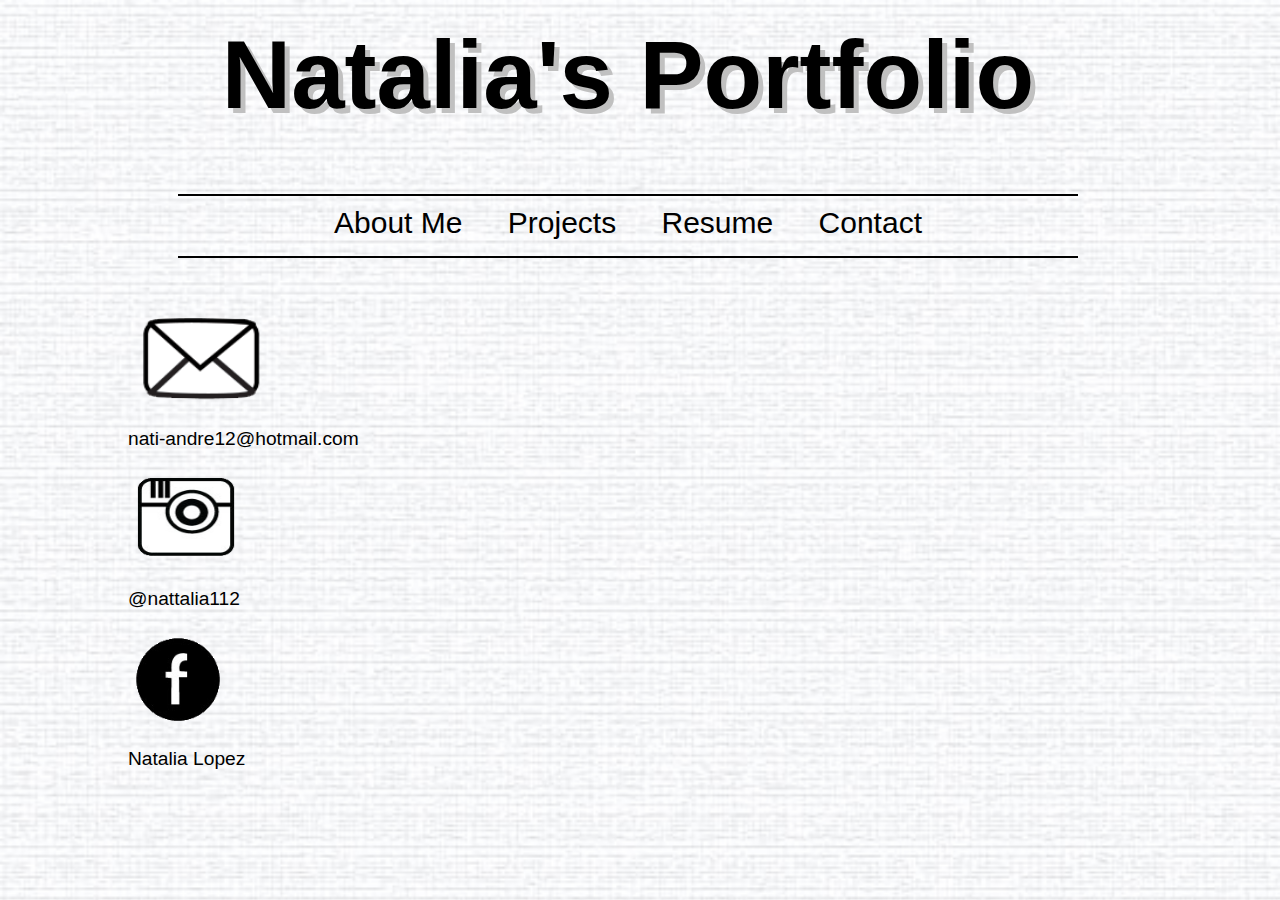
<file: contact.html>
<DOCTYPE html>
<html>
    <head>
         <!--       fav link       -->
        <link rel="shortcut icon" href="favicon.gif">
        <meta charset="utf-8">
        <title> Natalia's Portfolio</title> 
        <h1 id="title"> Natalia's Portfolio </h1>
                <link type="text/css" rel="stylesheet" href="assets/css/portfoliostyle.css"
              media="screen">
    </head>
    
    <body id="home">
        <nav class="navtab">
            <ul>
                <li><a href= "aboutme.html">About Me</a></li>
                <li><a href="index.html">Projects</a></li>
                <li><a href="resume.html">Resume</a></li>
                <li><a href="contact.html">Contact</a></li>
            </ul>
        </nav>
        
        <div id="contact">
            <img src="assets/media/mail.png" alt="Me" style="height:100px; width:150px;">
            <p>nati-andre12@hotmail.com</p>
        </div>
        
        <div id="contact1">
            <img src="assets/media/insta.png" alt="Me" style="height:100px; width:120px;">
            <p> @nattalia112</p>
        </div>
        
        <div id="contact">
            <img src="assets/media/fb.png" alt="Me" style="height:100px; width:100px;">
            <p>Natalia Lopez</p>
        </div>
    </body>
</html>
</file>
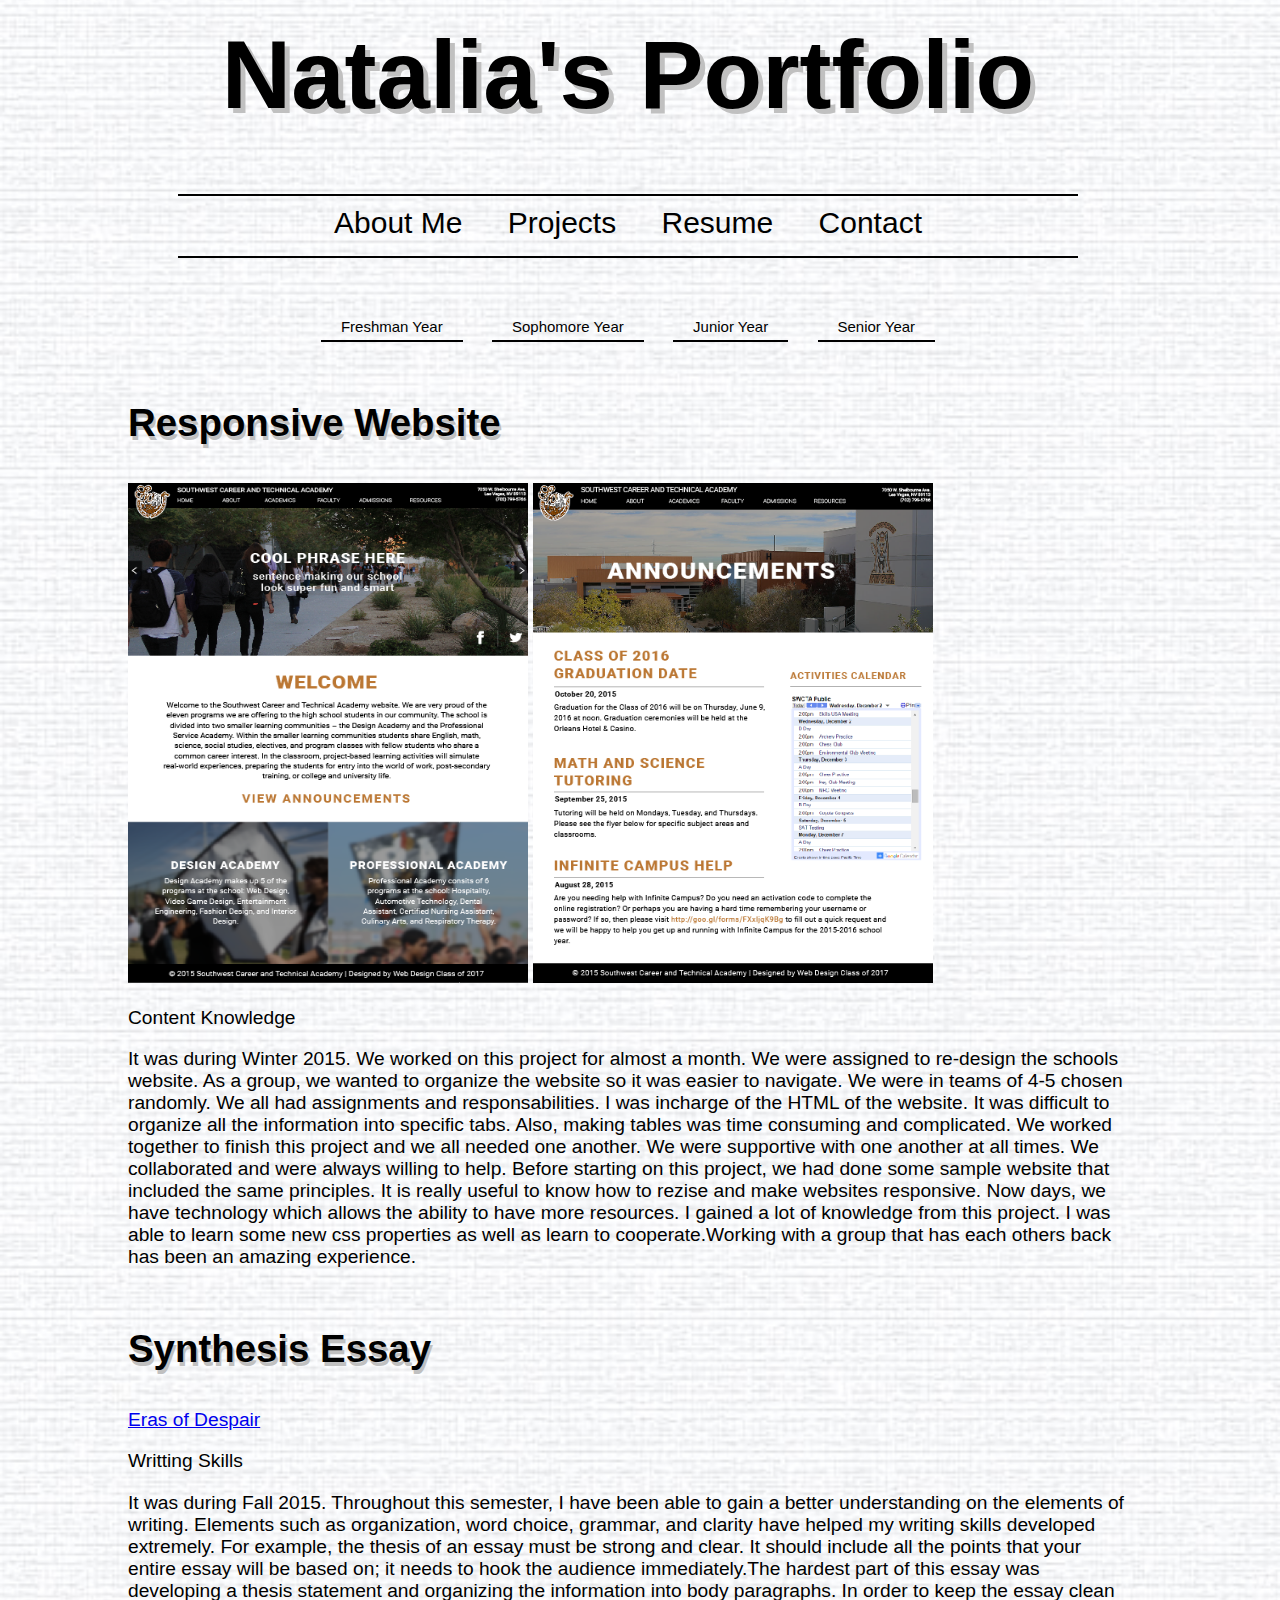
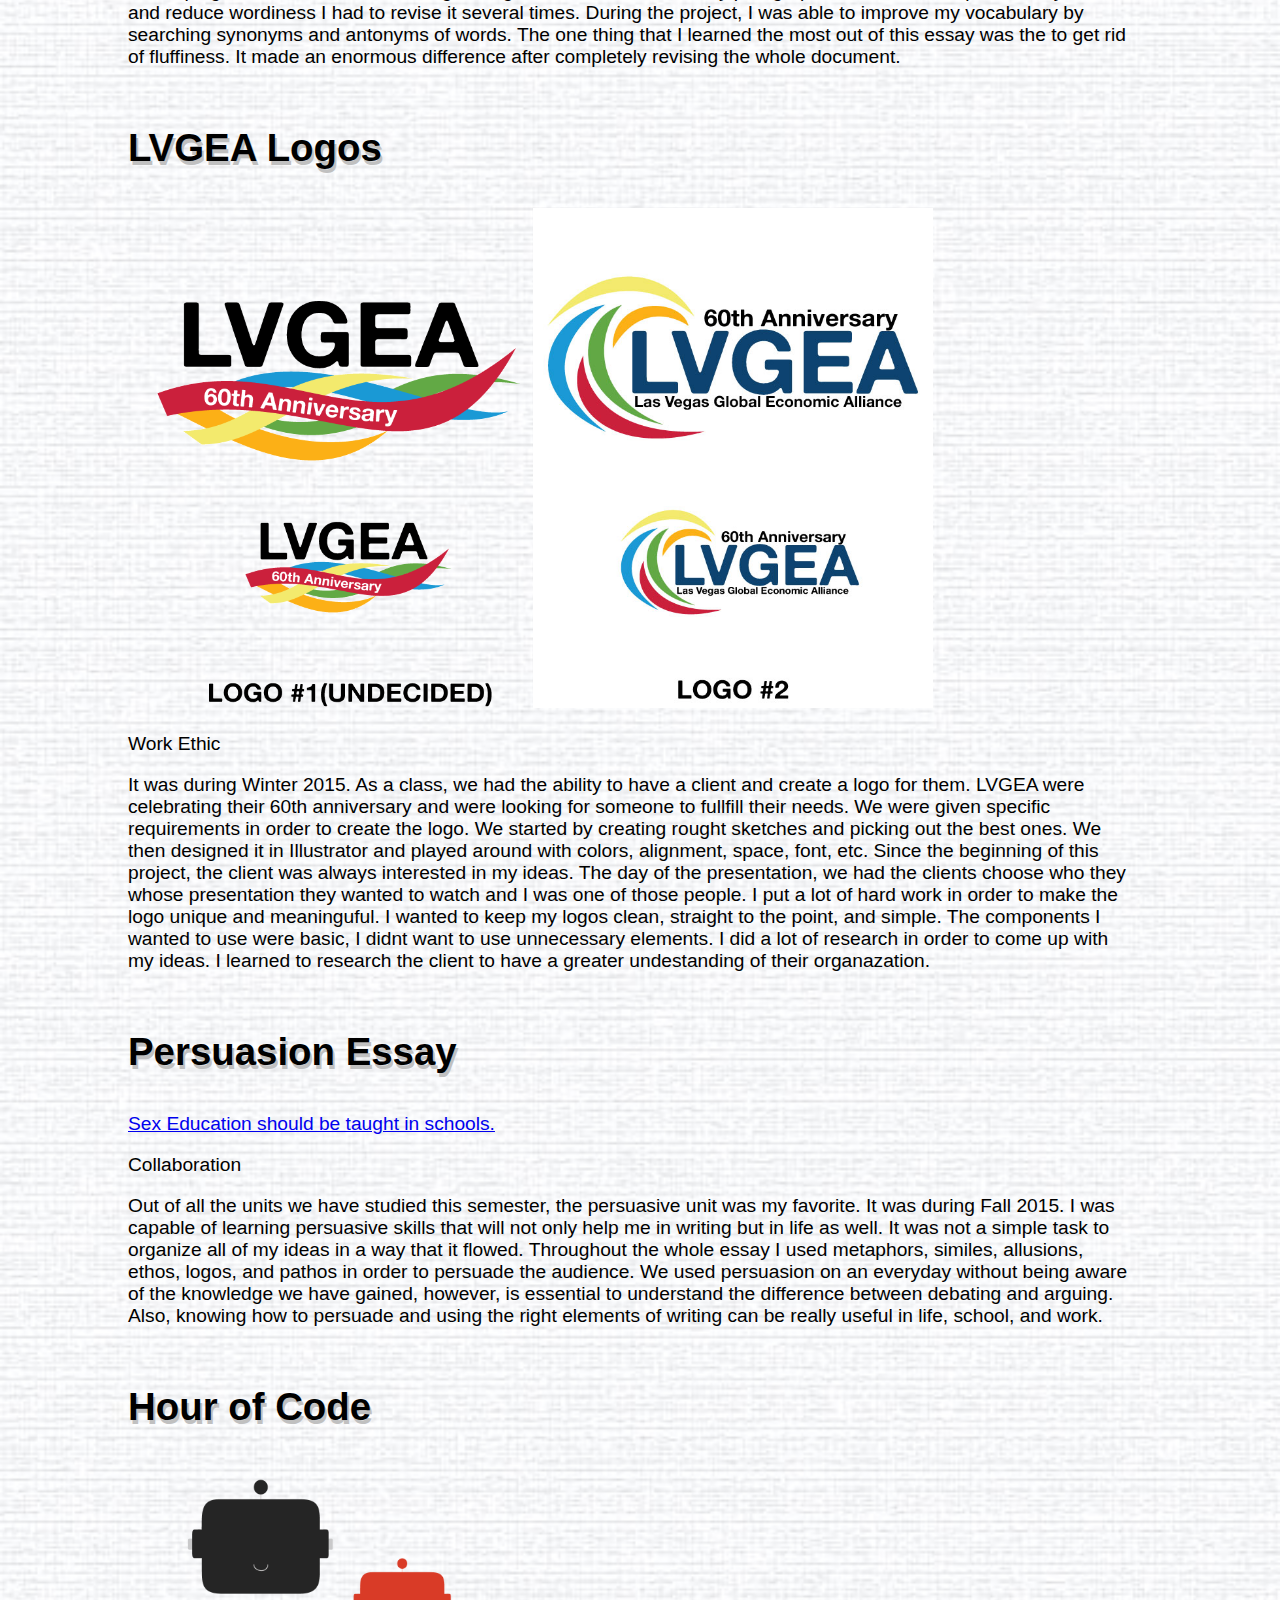
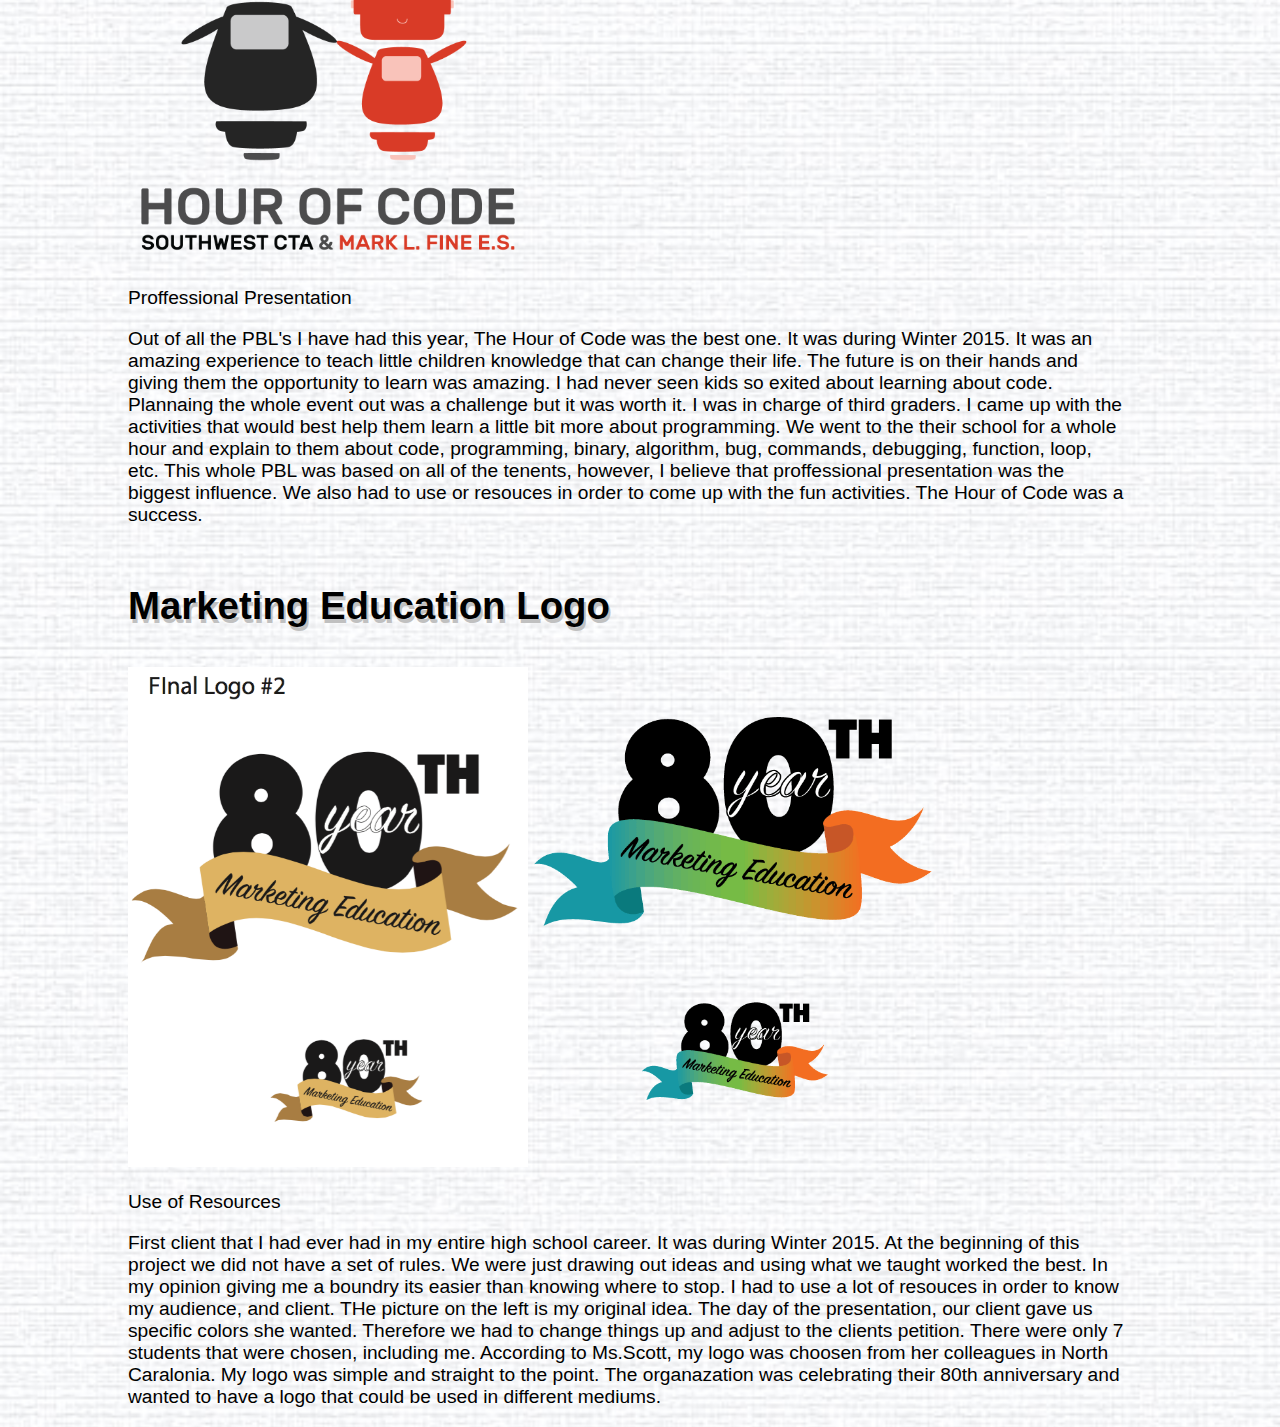
<file: junior.html>
<DOCTYPE html>
<html>
    <head>
         <!--       fav link       -->
        <link rel="shortcut icon" href="favicon.gif">
        <meta charset="utf-8">
        <title> Natalia's Portfolio</title> 
        <h1 id="title"> Natalia's Portfolio </h1>
                <link type="text/css" rel="stylesheet" href="assets/css/portfoliostyle.css"
              media="screen">
    </head>
    
    <body id="home">
        <nav class="navtab">
            <ul>
                <li><a href= "aboutme.html">About Me</a></li>
                <li><a href="index.html">Projects</a></li>
                <li><a href="resume.html">Resume</a></li>
                <li><a href="contact.html">Contact</a></li>
            </ul>
        </nav>
        
        <nav class="projects">
            <ul>
                <li><a href= "index.html">Freshman Year</a></li>
                <li><a href= "sophomore.html">Sophomore Year</a></li>
                <li><a href="junior.html">Junior Year</a></li>
                <li><a href= "senior.html">Senior Year</a></li>
            </ul>
        </nav>
        
         <div>
            <h3>Responsive Website</h3>
            <img src="assets/media/Website.png" alt="Me" style="height:500px; width:400px;" id="website">
             <img src="assets/media/Website%202.png" alt="Me" style="height:500px; width:400px;" id="website">
             <p>Content Knowledge</p>
            <p>It was during Winter 2015. We worked on this project for almost a month. We were assigned to re-design the schools website. As a group, we wanted to organize the website so it was easier to navigate. We were in teams of 4-5 chosen randomly. We all had assignments and responsabilities. I was incharge of the HTML of the website. It was difficult to organize all the information into specific tabs. Also, making tables was  time consuming and complicated. We worked together to finish this project and we all needed one another. We were supportive with one another at all times. We collaborated and were always willing to help. Before starting on this project, we had done some sample website that included the same principles. It is really useful to know how to rezise and make websites responsive. Now days, we have technology which allows the ability to have more resources. I gained a lot of knowledge from this project. I was able to learn some new css properties as well as learn to cooperate.Working with a group that has each others back has been an amazing experience.
            </p>
        </div>
        
        <div>
            <h3>Synthesis Essay</h3>
            <a href="P1_Lopez_Becerra_Torres_SynthesisEssay.pdf">Eras of Despair</a>
            <p>Writting Skills</p>
            <p>It was during Fall 2015. Throughout this semester, I have been able to gain a better understanding on the elements of writing. Elements such as organization, word choice, grammar, and clarity have helped my writing skills developed extremely. For example, the thesis of an essay must be strong and clear. It should include all the points that your entire essay will be based on; it needs to hook the audience immediately.The hardest part of this essay was developing a thesis statement and organizing the information into body paragraphs. In order to keep the essay clean and reduce wordiness I had to revise it several times. During the project, I was able to improve my vocabulary by searching synonyms and antonyms of words. The one thing that I learned the most out of this essay was the to get rid of fluffiness. It made an enormous difference after completely revising the whole document. 
            </p>
        </div>
        
        <div>
            <h3>LVGEA Logos</h3>
            <img src="assets/media/LVGEA%201.gif" alt="Me" style="height:500px; width:400px;" id="LVGEA Logo">
             <img src="assets/media/LVGEA%202.jpg" alt="Me" style="height:500px; width:400px;" id="LVGEA Logo">
            <p>Work Ethic</p>
            <p>It was during Winter 2015. As a class, we had the ability to have a client and create a logo for them. LVGEA were celebrating their 60th anniversary and were looking for someone to fullfill their needs. We were given specific requirements in order to create the logo. We started by creating rought sketches and picking out the best ones. We then designed it in Illustrator and played around with colors, alignment, space, font, etc. Since the beginning of this project, the client was always interested in my ideas. The day of the presentation, we had the clients choose who they whose presentation they wanted to watch and I was one of those people. I put a lot of hard work in order to make the logo unique and meaninguful. I wanted to keep my logos clean, straight to the point, and simple. The components I wanted to use were basic, I didnt want to use unnecessary elements. I did a lot of research in order to come up with my ideas. I learned to research the client to have a greater undestanding of their organazation. 
            </p>
        </div>
        
        <div>
            <h3>Persuasion Essay</h3>
            <a href="P1_Lopez_Torres_PersuasionProject_FinalDraft.pdf">Sex Education should be taught in schools. </a>
            <p>Collaboration</p>
            <p>Out of all the units we have studied this semester, the persuasive unit was my favorite. It was during Fall 2015. I was capable of learning persuasive skills that will not only help me in writing but in life as well. It was not a simple task to organize all of my ideas in a way that it flowed. Throughout the whole essay I used metaphors, similes, allusions, ethos, logos, and pathos in order to persuade the audience. We used persuasion on an everyday without being aware of the knowledge we have gained, however, is essential to understand the difference between debating and arguing. Also, knowing how to persuade and using the right elements of writing can be really useful in life, school, and work.
            </p>
        </div>
        
        <div>
            <h3>Hour of Code</h3>
            <img src="assets/media/hoc.png" alt="Me" style="height:400px; width:400px;" id="hoc">
            <p>Proffessional Presentation</p>
            <p>Out of all the PBL's I have had this year, The Hour of Code was the best one. It was during Winter 2015. It was an amazing experience to teach little children knowledge that can change their life. The future is on their hands and giving them the opportunity to learn was amazing. I had never seen kids so exited about learning about code. Plannaing the whole event out was a challenge but it was worth it. I was in charge of third graders. I came up with the activities that would best help them learn a little bit more about programming. We went to the their school for a whole hour and explain to them about code, programming, binary, algorithm, bug, commands, debugging, function, loop, etc. This whole PBL was based on all of the tenents, however, I believe that proffessional presentation was the biggest influence. We also had to use or resouces in order to come up with the fun activities. The Hour of Code was a success. 
            </p>
        </div>
        
        <div>
            <h3>Marketing Education Logo</h3>
            <img src="assets/media/Marketing%20Education%201.png" alt="Me" style="height:500px; width:400px;" id="Marketing Educational Logo">
            <img src="assets/media/Marketing%20Education%202.png" alt="Me" style="height:500px; width:400px;" id="Marketing Educational Logo">
            <p>Use of Resources</p>
            <p> First client that I had ever had in my entire high school career. It was during Winter 2015. At the beginning of this project we did not have a set of rules. We were just drawing out ideas and using what we taught worked the best. In my opinion giving me a boundry its easier than knowing where to stop. I had to use a lot of resouces in order to know my audience, and client. THe picture on the left is my original idea. The day of the presentation, our client gave us specific colors she wanted. Therefore we had to change things up and adjust to the clients petition. There were only 7 students that were chosen, including me. According to Ms.Scott, my logo was choosen from her colleagues in North Caralonia. My logo was simple and straight to the point. The organazation was celebrating their 80th anniversary and wanted to have a logo that could be used in different mediums.
            </p>
        </div>
        
    </body>
</html>
</file>
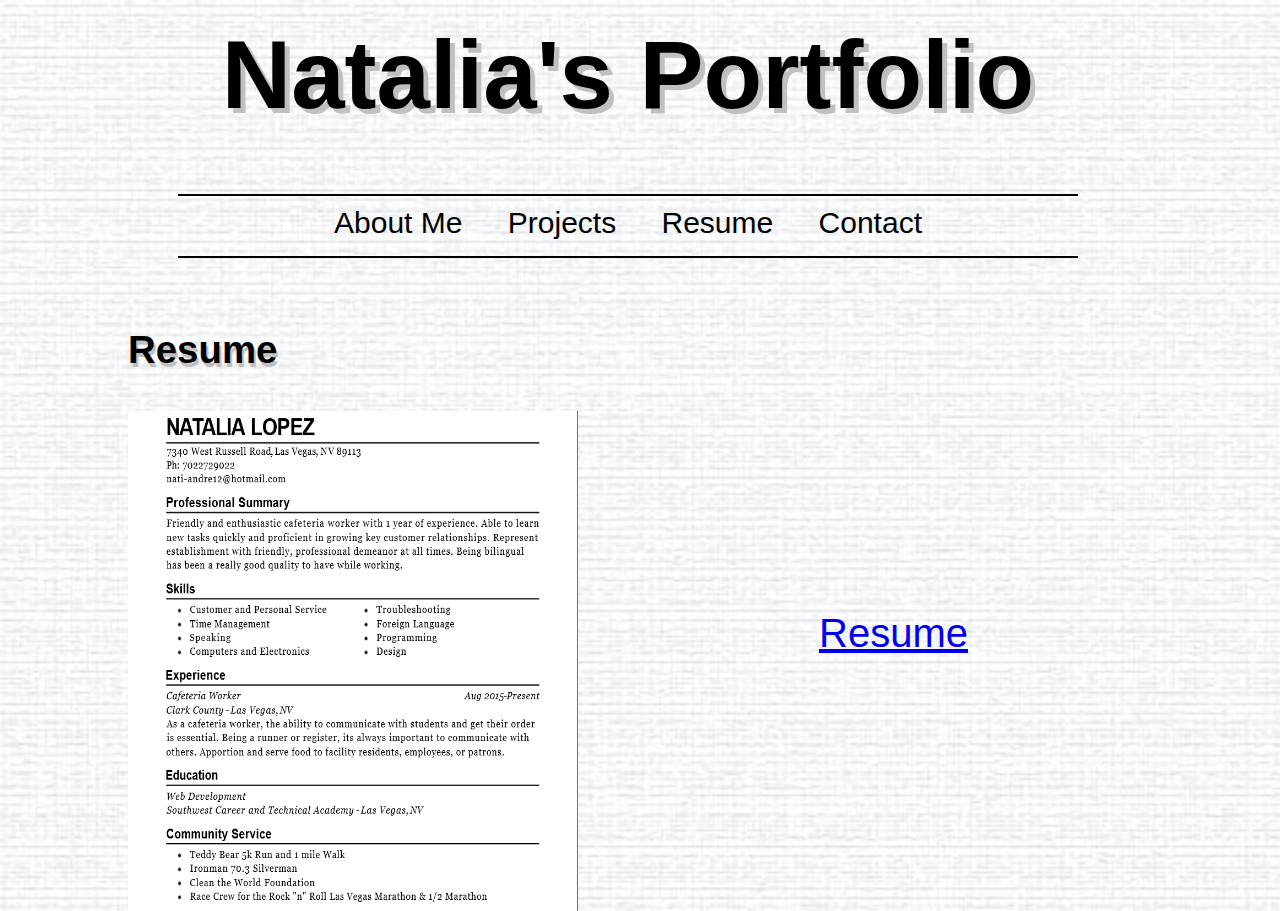
<file: resume.html>
<DOCTYPE html>
<html>
    <head>
        <!--       fav link       -->
        <link rel="shortcut icon" href="favicon.gif">
        <meta charset="utf-8">
        <title> Natalia's Portfolio</title> 
        <h1 id="title"> Natalia's Portfolio</h1>
                <link type="text/css" rel="stylesheet" href="assets/css/portfoliostyle.css"
              media="screen">
    </head>
    
    <body id="home">
        <nav class="navtab">
            <ul>
                <li><a href= "aboutme.html">About Me</a></li>
                <li><a href="index.html">Projects</a></li>
                <li><a href="resume.html">Resume</a></li>
                <li><a href="contact.html">Contact</a></li>
            </ul>
        </nav>
        
        <div>
            <h3>Resume</h3>
            <img src="assets/media/Ex%20Resume.png" alt="Me" style="height:500px; width:450px;" id="resume">
            <a href="Resume.pdf" id="resumepdf">Resume</a>
            
            
        </div>
     
        
    </body>
</html>
</file>
<file: assets/css/portfoliostyle.css>
body {
    font-size: 1.2em;
    font-weight: normal;
    font-family: Arial, serif;
    background-color: white; 
    background-image: url("../media/background.jpg") ;
    background-repeat: repeat;
    background-size: 100%;
    width: 1000px;
    margin: 0 auto;
    color:  #000000;
    text-align: left;
    margin-left: 10%;
    margin-right: 10%;
    border-style: none;
}

#title{
    text-shadow: 5px 5px #C0C0C0;
    font-size: 5em;
}

/*--------nav css--------*/
.navtab {
    border-style: solid;
    border-top: solid 2px;
    border-bottom: solid 2px;
    border-left: transparent;
    border-right: transparent;
    height: 60px;
    color: black;
    text-align: center; 
    margin: 50;
    padding: 
}

nav ul {
  color: white;
  text-align: center;
  padding: 5px;
  margin: 0;
  list-style: none;
 
  }

  nav ul li {
    clear: none;
    display: inline-block;
    font-size: 1.5em;
    padding-top: 5px;
  }

nav ul li a {
    text-decoration: none;
    color: black;
    font-family: Arial;
    font-size: 30px;
    padding: 20px;
  }

a:hover {
    color: #C0C0C0;
   
}

.projects ul li a{
    font-size: 15px;
    border-style: solid;
    border-top: transparent;
    border-bottom: solid 2px;
    border-left: transparent;
    border-right: transparent;
    margin: 12px;
    padding-bottom: 5px;
   
}

/*--------h1-h6-----*/
h1{
    font-size: 2.7em;
    text-align: center;
    font-family: Arial, serif;
    padding-top: 20px;
    padding-bottom: 0px;
}

h3{
    font-size: 2em;
    text-shadow: 2px 4px #C0C0C0;
    text-align: left;
    font-family: Arial, serif;
    padding-top: 20px;
    padding-bottom: 0px;
}


/*------About me code-----*/
#portrait{
    float: left;
    padding-bottom: none;
    padding-top: 5em;
    transform: rotate(90deg); 
    
}

#introduction{
    float: right;
}

#intro {
    margin-left: 500px;
}

#aboutme{
    text-align: right;
    margin-right:  175px;
    
}
/*------Freshman Year-----*/

#selfPortrait{
    float: right;
    margin: 0 0 10px 10px;
}

#teenPrevention{
    text-align: left;
}

#herosJourney{
    float: left;
    margin: 10px 10px 10px 10px;
}

/*----------Sophomore Year-------*/

#fable{
    float: left;
    margin: 0px 30px 10px 0px;
}

#ofrenda{
    float: left;
    margin: 0px 30px 10px 10px;
}

#revolution{
    float: right;
    margin: 0px 30px 10px 10px;
}

#shelter{
    float: left;
    margin: 0px 30px 10px 10px;
}

#hiphop{
    float:right;
}
/*------------Junior Page---------*/

#resumepdf{
    float: right;
    padding-right: 4em;
    padding-top: 5em;
    font-size: 40px;
}


/*------------Senior Page---------*/
</file>
